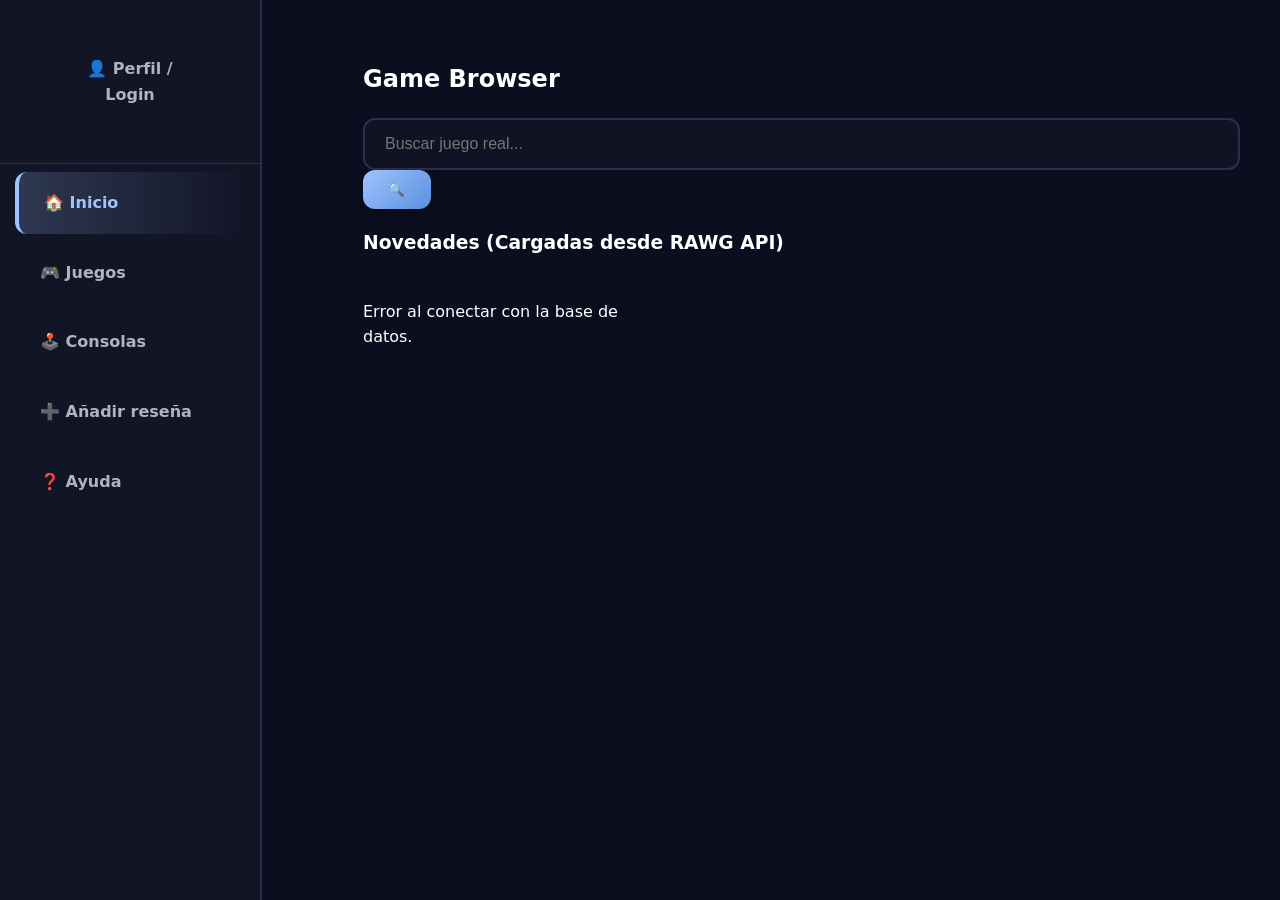
<file: index.html>
<!DOCTYPE html>
<html lang="es">
<head>
    <meta charset="UTF-8">
    <meta name="viewport" content="width=device-width, initial-scale=1.0">
    <title>Game Browser | Inicio Pro</title>
    <link rel="stylesheet" href="css/style.css">
</head>
<body class="pagina-inicio">
    <div class="nav-control-header">
    <button class="btn-menu-toggle" onclick="toggleMenu()">☰ </button>
    <span style="margin-left: 15px; font-weight: bold; color: #a0c4ff;">GameBrowser</span>
</div>
    <div class="app-container">
        <aside class="sidebar" id="sidebar">
            <div class="sidebar-menu">
                <div class="sidebar-header">
                    <a href="perfil.html" class="menu-item" id="user-link">👤 Perfil / Login</a>
                    
                </div>    
                <a href="index.html" class="menu-item active">🏠 Inicio</a>
                <a href="busqueda.html" class="menu-item">🎮 Juegos</a>
                <a href="consolas.html" class="menu-item">🕹️ Consolas</a>
                <a href="reseñas.html" class="menu-item">➕ Añadir reseña</a>
                <a href="ayuda.html" class="menu-item">❓ Ayuda</a>
            </div>
        </aside>
            <button class="btn-open-sidebar" onclick="toggleMenu()">☰</button>
        

        <main class="main-content" id="main-content">
            <header class="top-header">
                <div class="logo-area"><h2>Game Browser</h2></div>
                <div class="search-bar-modern">
                    <input type="text" id="globalSearch" placeholder="Buscar juego real...">
                    <button class="search-icon" id="btnSearch">🔍</button>
                </div>
            </header>

            <section class="novedades-section">
                <h3>Novedades (Cargadas desde RAWG API)</h3>
                <div class="grid-juegos" id="contenedor-juegos">
                    <p>Cargando catálogo de juegos...</p>
                </div>
            </section>
        </main>
    </div>

    <script>
        // 1. CONFIGURACIÓN DE LA API
        const API_KEY = '87246c155ff944ebbe403cb842778903'; // <--- PON TU CLAVE AQUÍ
        const URL_API = `https://api.rawg.io/api/games?key=${API_KEY}&page_size=12`;

        async function cargarJuegosAPI() {
            try {
                const respuesta = await fetch(URL_API);
                const datos = await respuesta.json();
                const contenedor = document.getElementById('contenedor-juegos');
                contenedor.innerHTML = ''; // Limpiar mensaje de carga

                datos.results.forEach(juego => {
                    const card = `
                        <article class="juego-card">
                            <div class="imagen-placeholder">
                                <img src="${juego.background_image || 'img/no-image.jpg'}" alt="${juego.name}">
                            </div>
                            <div class="info">
                                <h4>${juego.name}</h4>
                                <p>${juego.genres.map(g => g.name).join(', ')}</p>
                                <small>⭐ Rating: ${juego.rating}</small>
                            </div>
                        </article>
                    `;
                    contenedor.innerHTML += card;
                });
            } catch (error) {
                console.error("Error API:", error);
                document.getElementById('contenedor-juegos').innerHTML = "<p>Error al conectar con la base de datos.</p>";
            }
        }

        // 2. LÓGICA DEL BUSCADOR (CORREGIDA)
        function ejecutarBusqueda() {
            const query = document.getElementById('globalSearch').value.trim();
            if (query.length > 2) {
                // Redirigimos a la página de búsqueda con el parámetro
                window.location.href = `busqueda.html?query=${encodeURIComponent(query)}`;
            } else {
                alert("Escribe al menos 3 letras.");
            }
        }

        document.getElementById('btnSearch').onclick = ejecutarBusqueda;
        document.getElementById('globalSearch').onkeypress = (e) => {
            if (e.key === 'Enter') ejecutarBusqueda();
        };

        // 3. FUNCIONES DE INTERFAZ
        function toggleMenu() {
    const side = document.getElementById('sidebar');
    const main = document.getElementById('main-content'); // Asegúrate que tu <main> tenga este ID
    side.classList.toggle('hidden');
    main.classList.toggle('full-width');
}

        window.onload = function() {
            cargarJuegosAPI(); // Carga los juegos al abrir
            const display = document.getElementById('user-link');
            const user = localStorage.getItem('usuarioLogueado');
            if (user && display) {
                display.innerHTML = `👤 Hola, ${user}`;
            }
        };
    </script>
</body>
</html>
</file>
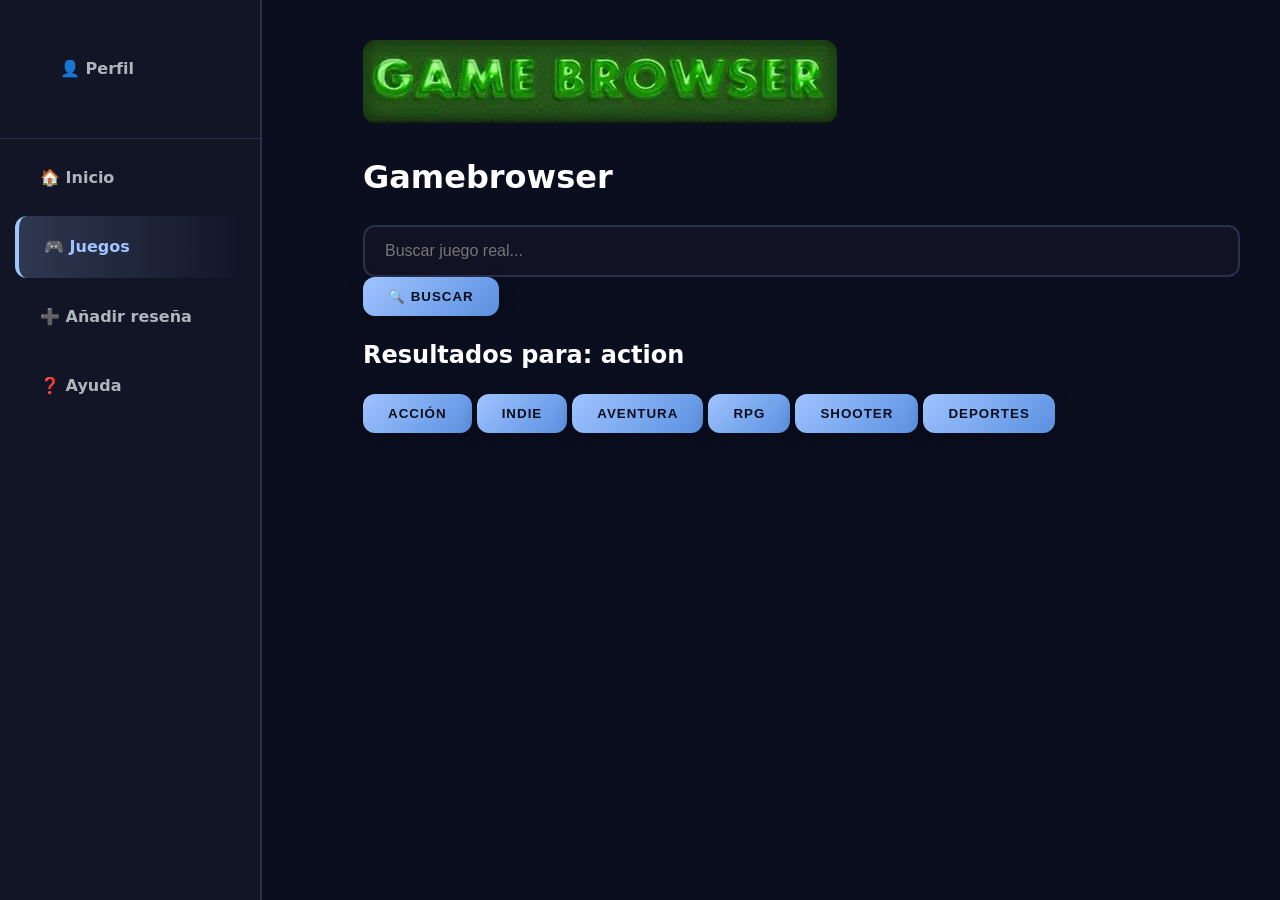
<file: busqueda.html>
<!DOCTYPE html>
<html lang="es">
<head>
    <meta charset="UTF-8">
    <meta name="viewport" content="width=device-width, initial-scale=1.0">
    <title>Game Browser | Búsqueda</title>
    <link rel="stylesheet" href="css/style.css">
</head>
<body class="pagina-busqueda">
    <div class="nav-control-header">
    <button class="btn-menu-toggle" onclick="toggleMenu()">☰ MENU</button>
    <span style="margin-left: 15px; font-weight: bold; color: #a0c4ff;">GameBrowser</span>
</div>
    <div class="app-container">
        <aside class="sidebar" id="sidebar">
            <div class="sidebar-menu">
                <div class="sidebar-header">
                    <a href="perfil.html" class="menu-item" id="user-link">👤 Perfil</a>
                   
                </div>    
                <a href="index.html" class="menu-item">🏠 Inicio</a>
                <a href="busqueda.html" class="menu-item active">🎮 Juegos</a>
                <a href="reseñas.html" class="menu-item">➕ Añadir reseña</a>
                <a href="ayuda.html" class="menu-item">❓ Ayuda</a>
            </div>
        </aside>
        <button class="btn-open-sidebar" onclick="toggleMenu()">☰</button>

        <main class="main-content" id="main-content">
            <header class="top-header">
                <div class="logo-area-inline">
                    <div class="profile-mini-gif"><img src="img/logo1.webp"></div>
                    <h1>Gamebrowser</h1>
                </div>
                <!-- Buscador Modernizado y Corregido -->
                <div class="search-bar-container">
                    <div class="search-bar-modern">
                        <input type="text" id="searchInput" placeholder="Buscar juego real...">
                        <button class="btn-search-pro" onclick="realizarBusqueda(document.getElementById('searchInput').value)">🔍 Buscar</button>
                    </div>
                </div>
            </header>

            <section class="resultados-section">
                <h2 class="section-title" id="titulo-busqueda">Explorar Catálogo</h2>
                
                <!-- Barra de Filtros por Categorías -->
                <div class="categorias-filter">
                    <button class="btn-filter" onclick="filtrarPorCategoria('action')">Acción</button>
                    <button class="btn-filter" onclick="filtrarPorCategoria('indie')">Indie</button>
                    <button class="btn-filter" onclick="filtrarPorCategoria('adventure')">Aventura</button>
                    <button class="btn-filter" onclick="filtrarPorCategoria('role-playing-games-rpg')">RPG</button>
                    <button class="btn-filter" onclick="filtrarPorCategoria('shooter')">Shooter</button>
                    <button class="btn-filter" onclick="filtrarPorCategoria('sports')">Deportes</button>
                </div>

                <div class="resultados-grid" id="contenedor-resultados">
                    <!-- Los juegos de la API se cargarán aquí -->
                </div>
            </section>
        </main>
    </div>

    <script>
        const API_KEY = '87246c155ff944ebbe403cb842778903';

        async function realizarBusqueda(queryManual) {
            const urlParams = new URLSearchParams(window.location.search);
            const query = queryManual || urlParams.get('query') || "action";
            
            document.getElementById('titulo-busqueda').innerText = `Resultados para: ${query}`;
            
            // Si el query es una categoría de botón, usamos el filtro de genres, si no, usamos search
            let url = `https://api.rawg.io/api/games?key=${API_KEY}&search=${query}&page_size=24`;
            
            fetchData(url);
        }

        async function filtrarPorCategoria(slug) {
            document.getElementById('titulo-busqueda').innerText = `Categoría: ${slug.toUpperCase()}`;
            let url = `https://api.rawg.io/api/games?key=${API_KEY}&genres=${slug}&page_size=24`;
            fetchData(url);
        }

        async function fetchData(url) {
            try {
                const response = await fetch(url);
                const data = await response.json();
                const contenedor = document.getElementById('contenedor-resultados');
                contenedor.innerHTML = '';

                data.results.forEach(juego => {
                    const card = document.createElement('div');
                    card.className = 'game-card-result';
                    card.innerHTML = `
                        <div class="game-card-img">
                            <img src="${juego.background_image || 'img/no-image.jpg'}" alt="${juego.name}">
                        </div>
                        <div class="game-card-info">
                            <h3>${juego.name}</h3>
                            <div class="game-meta">
                                <span>📅 ${juego.released ? juego.released.split('-')[0] : 'N/A'}</span>
                                <span>⭐ ${juego.rating}</span>
                            </div>
                            <button class="btn-view-details" onclick="verDetalle(${juego.id})">Ver ficha técnica</button>
                        </div>
                    `;
                    contenedor.appendChild(card);
                });
            } catch (error) {
                console.error("Error al obtener datos:", error);
            }
        }

        function verDetalle(id) {
            localStorage.setItem('juegoSeleccionadoID', id);
            window.location.href = 'InformacionJuego.html';
        }

        function toggleMenu() {
    const side = document.getElementById('sidebar');
    const main = document.getElementById('main-content'); // Asegúrate que tu <main> tenga este ID
    side.classList.toggle('hidden');
    main.classList.toggle('full-width');
}
        // Permitir buscar con la tecla Enter
        document.getElementById('searchInput').addEventListener('keypress', (e) => {
            if (e.key === 'Enter') realizarBusqueda(document.getElementById('searchInput').value);
        });

        window.onload = () => realizarBusqueda();
    </script>
</body>
</html>
</file>
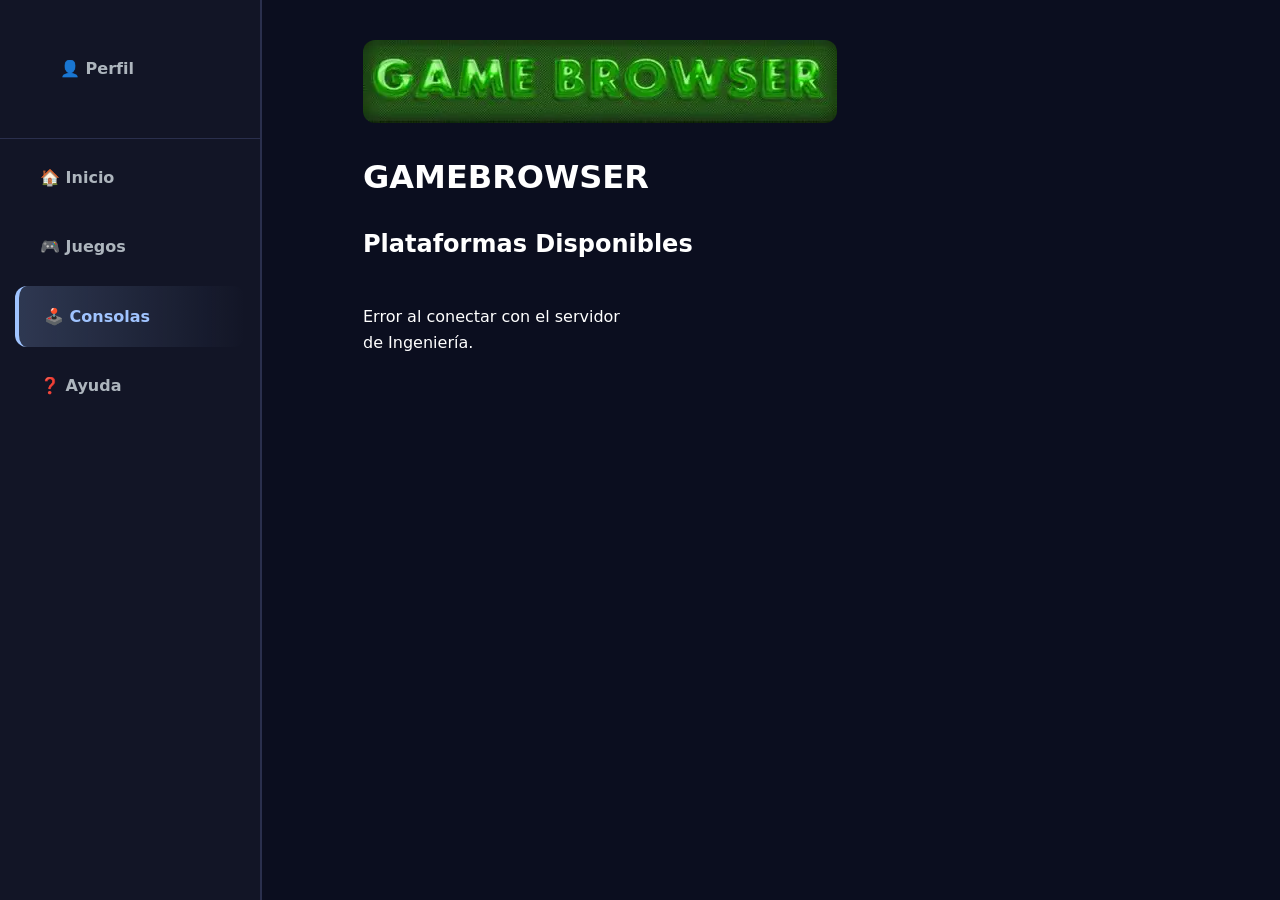
<file: consolas.html>
<!DOCTYPE html>
<html lang="es">
<head>
    <meta charset="UTF-8">
    <meta name="viewport" content="width=device-width, initial-scale=1.0">
    <title>Game Browser | Consolas</title>
    <link rel="stylesheet" href="css/style.css">
</head>
<body class="pagina-detalle">
    <!-- Barra de Navegación Móvil -->
    <div class="nav-control-header">
        <button class="btn-menu-toggle" onclick="toggleMenu()">☰ MENU</button>
        <span style="margin-left: 15px; font-weight: bold; color: #a0c4ff;">GameBrowser</span>
    </div>

    <div class="app-container">
        <!-- Sidebar -->
        <aside class="sidebar" id="sidebar">
            <div class="sidebar-menu">
                <div class="sidebar-header">
                    <a href="perfil.html" class="menu-item" id="user-link">👤 Perfil</a>
                </div>    
                <a href="index.html" class="menu-item">🏠 Inicio</a>
                <a href="busqueda.html" class="menu-item">🎮 Juegos</a>
                <a href="consolas.html" class="menu-item active">🕹️ Consolas</a>
                <a href="ayuda.html" class="menu-item">❓ Ayuda</a>
            </div>
        </aside>

        <button class="btn-open-sidebar" onclick="toggleMenu()">☰</button>

        <main class="main-content">
            <header class="top-header">
                <div class="logo-area-inline">
                    <div class="profile-mini-gif">
                        <img src="img/logo1.webp" alt="Avatar">
                    </div>
                    <h1>GAMEBROWSER</h1>
                </div>
            </header>

            <section class="game-selected-section">
                <h2 class="section-title">Plataformas Disponibles</h2>
                <!-- Aquí se cargarán las consolas dinámicamente -->
                <div class="resultados-grid" id="contenedor-consolas">
                    <p style="text-align: center; color: var(--azul-primario);">Sincronizando con base de datos de Ingeniería...</p>
                </div>
            </section>
        </main>
    </div>
    
    <script>
        // Función para el menú lateral
        function toggleMenu() { 
            document.getElementById('sidebar').classList.toggle('hidden'); 
        }

        // Mostrar nombre de usuario logueado
        window.onload = function() {
            const display = document.getElementById('user-link');
            const user = localStorage.getItem('usuarioLogueado');
            if (user && display) {
                display.innerHTML = `👤 Hola, ${user}`; 
            }
            cargarConsolas(); // Llamar a la API al cargar
        };

        // LLAMADA A LA API PARA CONSOLAS
        async function cargarConsolas() {
            const API_KEY = '87246c155ff944ebbe403cb842778903'; // Reemplaza con tu clave de RAWG
            const url = `https://api.rawg.io/api/platforms?key=${API_KEY}`;
            const contenedor = document.getElementById('contenedor-consolas');

            try {
                const response = await fetch(url);
                const data = await response.json();
                
                contenedor.innerHTML = ''; // Limpiar mensaje de carga

                // Filtrar las consolas más importantes (PS5, Xbox, Switch, PC)
                data.results.slice(0, 8).forEach(plataforma => {
                    const card = document.createElement('div');
                    card.className = 'juego-card'; // Usamos tu clase de CSS para diseño consistente
                    
                    card.innerHTML = `
                        <div class="game-card-img">
                            <img src="${plataforma.image_background}" alt="${plataforma.name}">
                        </div>
                        <div class="info">
                            <h4>${plataforma.name}</h4>
                            <p>Juegos registrados: ${plataforma.games_count}</p>
                            <button class="btn-submit-main" 
        style="width: 100%; margin-top: 10px;" 
        onclick="explorarPlataforma(${plataforma.id})">
    Explorar
</button>

                        </div>
                    `;
                    contenedor.appendChild(card);
                });
            } catch (error) {
                console.error("Error al cargar plataformas:", error);
                contenedor.innerHTML = '<p>Error al conectar con el servidor de Ingeniería.</p>';
            }
        }
        function explorarPlataforma(id) {
    window.location.href = `busqueda.html?platform=${id}`;
}
    </script>
</body>
</html>
</file>
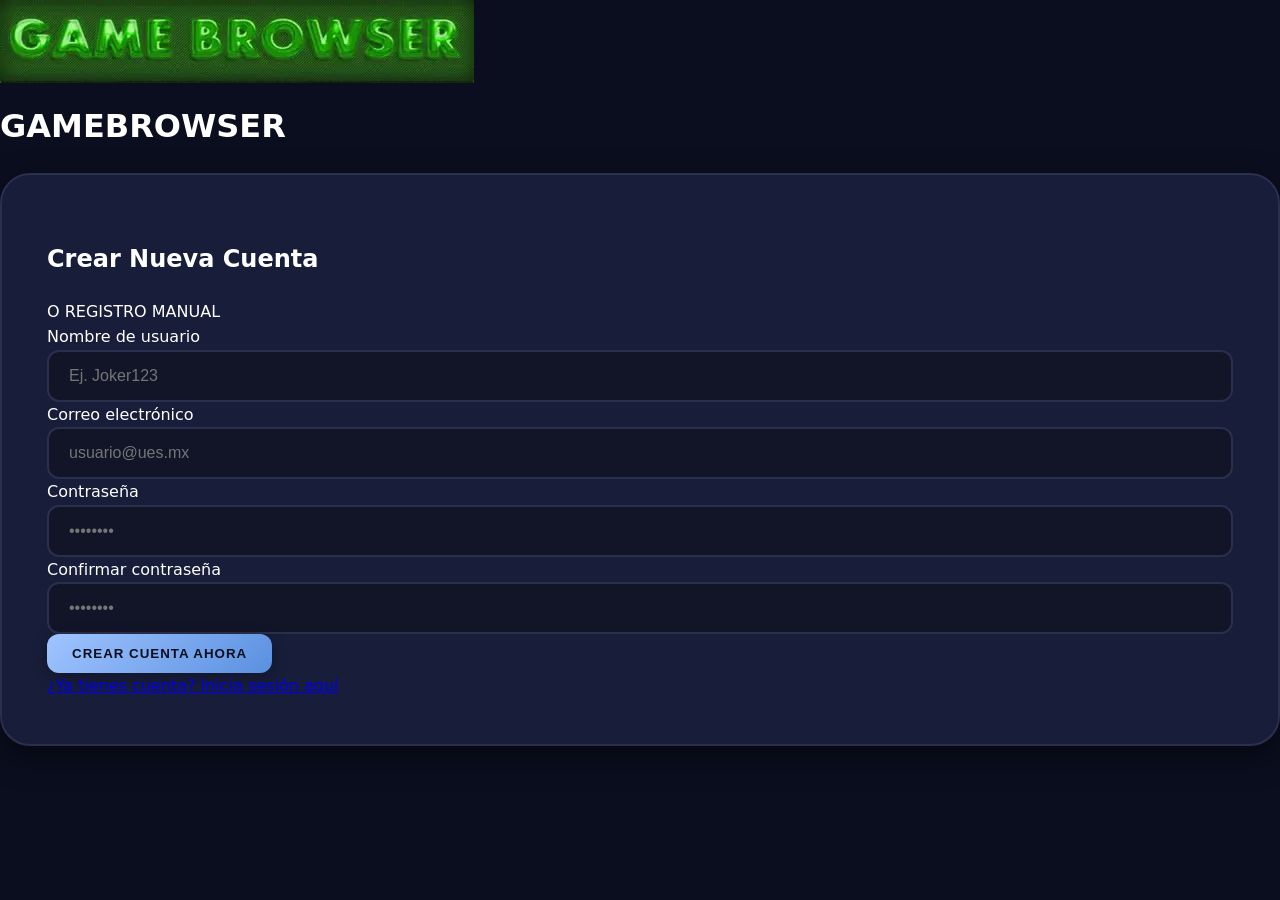
<file: CREARCUENTA.html>
<!DOCTYPE html>
<html lang="es">
<head>
    <meta charset="UTF-8">
    <meta name="viewport" content="width=device-width, initial-scale=1.0">
    <title>GameBrowser - Registro de Usuario</title>
    <link rel="stylesheet" href="css/style.css">
    <!-- Librería oficial de Google -->
    <script src="https://accounts.google.com/gsi/client" async defer></script>
</head>
<body class="pagina-login-full">
    <div class="login-wrapper">
        <header class="login-header">
            <div class="main-logo-gif">
                <img src="img/logo1.webp" alt="Avatar">
            </div>
            <h1 class="brand-name" style="color: white; margin-top: 10px;">GAMEBROWSER</h1>
        </header>

        <main class="login-card-modern">
            <h2>Crear Nueva Cuenta</h2>
            
            <!-- Botón de Registro Rápido con Google -->
            <div id="g_id_onload"
                 data-client_id="877139663201-vcshbenc38gisjljuotlo1ilva1j1v1b.apps.googleusercontent.com"
                 data-callback="handleGoogleRegistration"
                 data-ux_mode="popup"
                 data-auto_prompt="false">
            </div>
            <div class="g_id_signin" data-type="standard" data-shape="pill" data-theme="outline" data-text="signup_with" data-size="large" data-logo_alignment="left" style="margin-bottom: 20px;"></div>

            <div class="social-divider">
                <span>O REGISTRO MANUAL</span>
            </div>

            <form id="registroForm">
                <div class="input-group">
                    <label>Nombre de usuario</label>
                    <input type="text" id="regUser" placeholder="Ej. Joker123" required>
                </div>
                <div class="input-group">
                    <label>Correo electrónico</label>
                    <input type="email" id="regEmail" placeholder="usuario@ues.mx" required>
                </div>
                <div class="input-group">
                    <label>Contraseña</label>
                    <input type="password" id="regPass" placeholder="••••••••" required>
                </div>
                <div class="input-group">
                    <label>Confirmar contraseña</label>
                    <input type="password" id="regConfirm" placeholder="••••••••" required>
                </div>

                <button type="submit" class="btn-submit-main">Crear Cuenta Ahora</button>
                
                <div class="forgot-link">
                    <a href="Loguin.html">¿Ya tienes cuenta? Inicia sesión aquí</a>
                </div>
            </form>
        </main>
    </div>

    <script>
        // 1. MANEJO DE REGISTRO CON GOOGLE
        function handleGoogleRegistration(response) {
            const responsePayload = parseJwt(response.credential);

            // Extraemos los datos para "crear" el perfil instantáneamente
            const nombre = responsePayload.given_name;
            const email = responsePayload.email;
            const foto = responsePayload.picture;

            // Guardamos en el sistema local para simular la persistencia de Ingeniería
            localStorage.setItem('usuarioLogueado', nombre);
            localStorage.setItem(`${nombre}_email`, email);
            localStorage.setItem(`${nombre}_foto`, foto);

            alert(`¡Registro exitoso! Bienvenido a GameBrowser, ${nombre}.`);
            window.location.href = 'index.html';
        }

        // Función para decodificar el Token de Google
        function parseJwt(token) {
            var base64Url = token.split('.')[1];
            var base64 = base64Url.replace(/-/g, '+').replace(/_/g, '/');
            var jsonPayload = decodeURIComponent(window.atob(base64).split('').map(function(c) {
                return '%' + ('00' + c.charCodeAt(0).toString(16)).slice(-2);
            }).join(''));
            return JSON.parse(jsonPayload);
        }

        // 2. REGISTRO MANUAL
        document.getElementById('registroForm').addEventListener('submit', function(e) {
            e.preventDefault();
            const nombre = document.getElementById('regUser').value;
            const email = document.getElementById('regEmail').value;
            const pass = document.getElementById('regPass').value;
            const confirm = document.getElementById('regConfirm').value;

            if (pass !== confirm) {
                alert("Las contraseñas no coinciden.");
                return;
            }

            // Simulación de base de datos en LocalStorage
            const usuarios = JSON.parse(localStorage.getItem('usuariosApp')) || [];
            
            // Verificar si el usuario ya existe
            if (usuarios.find(u => u.nombre === nombre)) {
                alert("El nombre de usuario ya está en uso.");
                return;
            }

            usuarios.push({ nombre: nombre, email: email, pass: pass });
            localStorage.setItem('usuariosApp', JSON.stringify(usuarios));
            
            // Auto-logueo tras registro exitoso
            localStorage.setItem('usuarioLogueado', nombre);
            localStorage.setItem(`${nombre}_email`, email);

            alert('¡Cuenta creada exitosamente! Bienvenido a GameBrowser.');
            window.location.href = 'index.html';
        });
    </script>
</body>
</html>
</file>
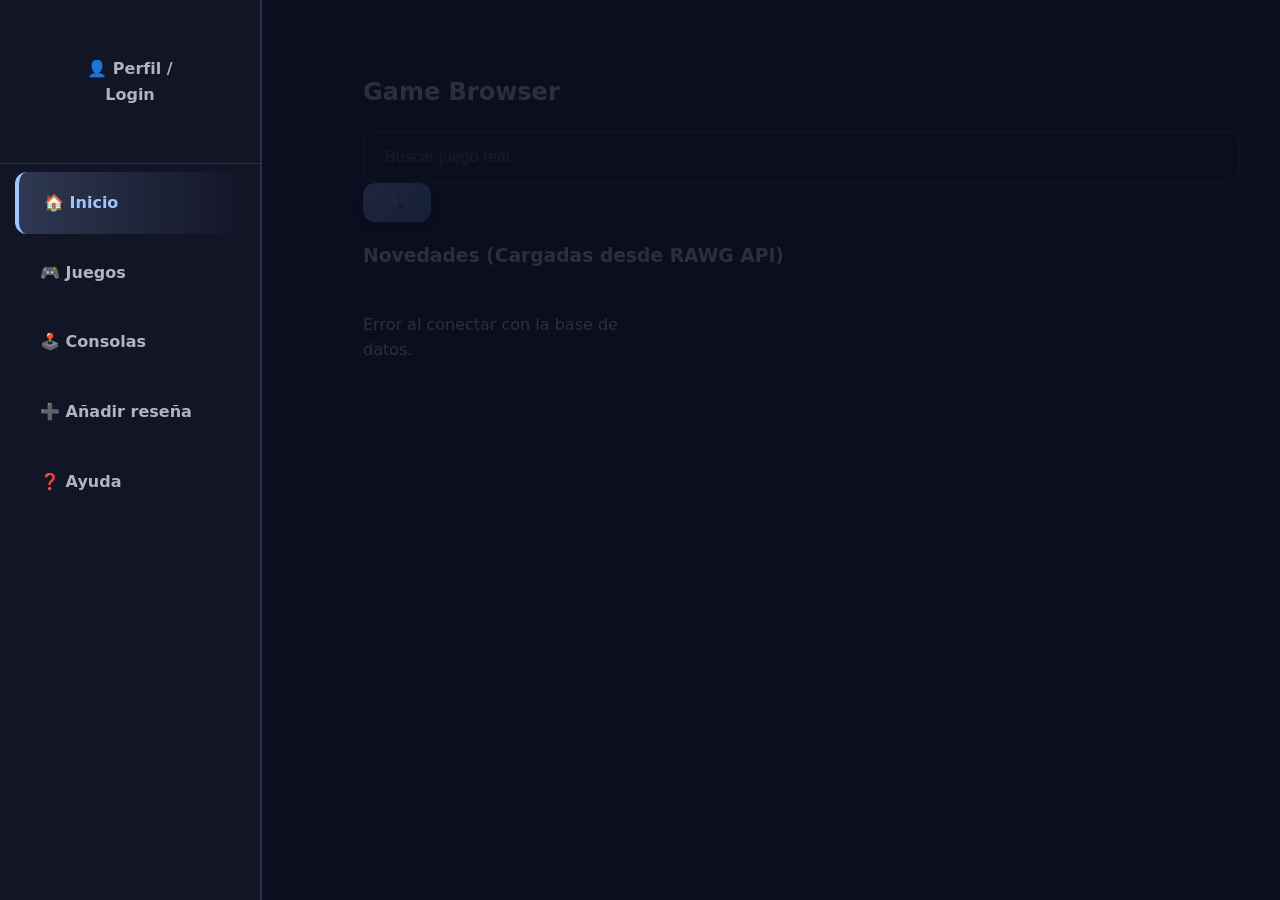
<file: InformacionJuego.html>
<!DOCTYPE html>
<html lang="es">
<head>
    <meta charset="UTF-8">
    <meta name="viewport" content="width=device-width, initial-scale=1.0">
    <title>Game Browser | Detalles del Juego</title>
    <link rel="stylesheet" href="css/style.css">
</head>
<body class="pagina-detalle">
    <div class="nav-control-header">
    <button class="btn-menu-toggle" onclick="toggleMenu()">☰ </button>
    <span style="margin-left: 15px; font-weight: bold; color: #a0c4ff;">GameBrowser</span>
</div>
    <div class="app-container">
        <!-- Sidebar consistente -->
        <aside class="sidebar" id="sidebar">
            <div class="sidebar-menu">
                <div class="sidebar-header">
                    <a href="perfil.html" class="menu-item" id="user-link">👤 Perfil</a>
                    
                </div>    
                <a href="index.html" class="menu-item">🏠 Inicio</a>
                <a href="busqueda.html" class="menu-item active">🎮 Juegos</a>
                <a href="reseñas.html" class="menu-item">➕ Añadir reseña</a>
                <a href="ayuda.html" class="menu-item">❓ Ayuda</a>
            </div>
        </aside>

        <button class="btn-open-sidebar" onclick="toggleMenu()">☰</button>

        <main class="main-content" id="main-content">
            <header class="top-header">
                <!-- Botón de Regresar con Historial -->
                <button class="btn-filter" onclick="window.history.back()" style="margin-right: 20px;">⬅ Regresar</button>
                
                <div class="logo-area-inline" style="flex-grow: 1;">
                    <h1 id="game-title">Cargando juego...</h1>
                </div>
            </header>

            <section class="game-selected-section">
                <div class="contenedor-info-layout">
                    <!-- Columna Izquierda: Imagen y Datos Rápidos -->
                    <div class="col-izquierda">
                        <div class="poster-juego">
                            <img id="game-img" src="" alt="Poster">
                        </div>
                        
                        <div class="info-sidebar-tecnica" style="margin-top: 20px; background: #1a1f3d; padding: 15px; border-radius: 10px;">
                            <p><strong>Metacritic:</strong> <span id="game-meta" class="tag" style="background: #66cc33;">--</span></p>
                            <p><strong>Lanzamiento:</strong> <span id="game-date">--</span></p>
                            <p><strong>Desarrollador:</strong> <span id="game-dev">--</span></p>
                            <p><strong>Plataformas:</strong> <span id="game-platforms" style="font-size: 0.8rem; color: #a0aec0;">--</span></p>
                        </div>
                    </div>

                    <!-- Columna Derecha: Sinopsis y Acciones -->
                    <div class="col-derecha">
                        <div class="recuadro-informacion">
                            <h3>Sobre el juego</h3>
                            <div id="game-desc" style="line-height: 1.6; max-height: 400px; overflow-y: auto; padding-right: 10px;">
                                Cargando descripción oficial desde RAWG...
                            </div>
                        </div>

                        <div class="acciones-juego" style="margin-top: 30px; display: flex; gap: 15px;">
                            <button class="btn-search-pro" onclick="irAReseñar()">✍ Escribir Reseña</button>
                            <button class="btn-filter" onclick="window.open('https://www.youtube.com/results?search_query=' + document.getElementById('game-title').innerText + ' trailer', '_blank')">📺 Ver Tráiler</button>
                        </div>
                    </div>
                </div>
            </section>
        </main>
    </div>

    <script>
        const API_KEY = '87246c155ff944ebbe403cb842778903';

        async function cargarDetalles() {
            const id = localStorage.getItem('juegoSeleccionadoID');
            if (!id) { window.location.href = 'index.html'; return; }

            const url = `https://api.rawg.io/api/games/${id}?key=${API_KEY}`;

            try {
                const response = await fetch(url);
                const juego = await response.json();

                // Llenar datos principales
                document.getElementById('game-title').innerText = juego.name;
                document.getElementById('game-img').src = juego.background_image || 'img/no-image.jpg';
                document.getElementById('game-desc').innerHTML = juego.description || "No hay descripción disponible.";
                
                // Llenar datos técnicos de la "barra" lateral
                document.getElementById('game-meta').innerText = juego.metacritic || 'N/A';
                document.getElementById('game-date').innerText = juego.released || 'TBA';
                document.getElementById('game-dev').innerText = juego.developers.map(d => d.name).join(', ') || 'Desconocido';
                document.getElementById('game-platforms').innerText = juego.platforms.map(p => p.platform.name).join(', ');

                // Guardar para la página de reseñas
                localStorage.setItem('juegoSeleccionadoNombre', juego.name);
                localStorage.setItem('juegoSeleccionadoImg', juego.background_image);
                
            } catch (error) {
                console.error("Error al cargar detalles:", error);
            }
        }

        function irAReseñar() {
            window.location.href = 'reseñas.html';
        }

        function toggleMenu() {
            document.getElementById('sidebar').classList.toggle('hidden');
            document.getElementById('main-content').classList.toggle('full-width');
        }

        window.onload = cargarDetalles;
    </script>
</body>
</html>
</file>
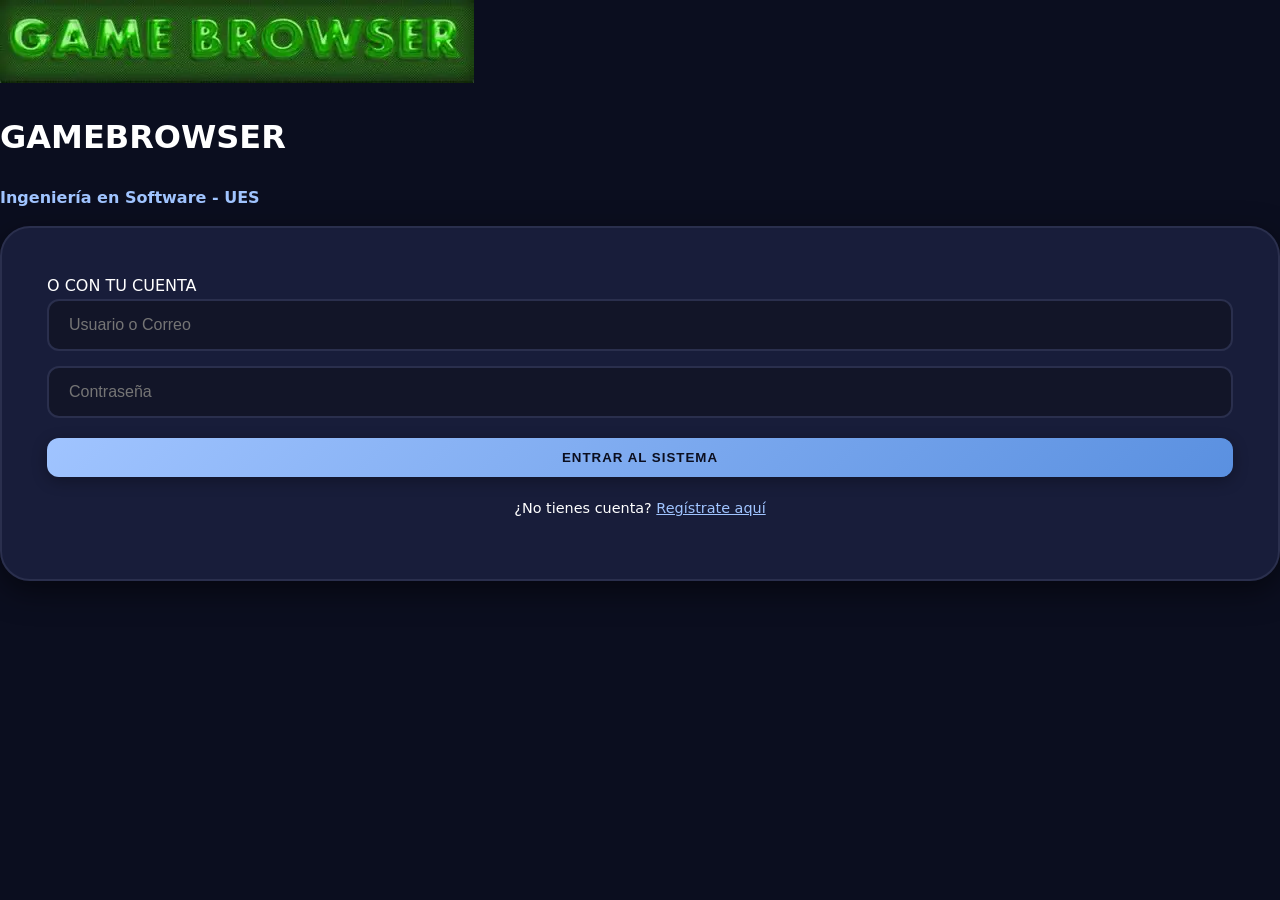
<file: Loguin.html>
<!DOCTYPE html>
<html lang="es">
<head>
    <meta charset="UTF-8">
    <meta name="viewport" content="width=device-width, initial-scale=1.0">
    <title>GameBrowser | Iniciar Sesión</title>
    <link rel="stylesheet" href="css/style.css">
    <!-- Librería oficial de Google -->
    <script src="https://accounts.google.com/gsi/client" async defer></script>
</head>
<body class="pagina-login-full">

    <div class="login-container-flex">
        <header class="login-header">
            <div class="main-logo-gif">
                <img src="img/logo1.webp" alt="Logo GameBrowser">
            </div>
            <h1 class="brand-name">GAMEBROWSER</h1>
            <p style="color: var(--azul-primario); font-weight: bold;">Ingeniería en Software - UES</p>
        </header>

        <div class="login-card-modern">
            <!-- Botón de Google -->
            <div id="g_id_onload"
                 data-client_id="877139663201-vcshbenc38gisjljuotlo1ilva1j1v1b.apps.googleusercontent.com"
                 data-callback="handleCredentialResponse"
                 data-ux_mode="popup"
                 data-auto_prompt="false">
            </div>
            <div class="g_id_signin" data-type="standard" data-shape="pill" data-theme="filled_blue" data-text="signin_with" data-size="large" data-logo_alignment="left"></div>

            <div class="social-divider">
                <span>O CON TU CUENTA</span>
            </div>

            <!-- Formulario Tradicional -->
            <form id="form-login-local" onsubmit="loginLocal(event)">
                <div style="margin-bottom: 15px;">
                    <input type="text" id="user-input" placeholder="Usuario o Correo" required>
                </div>
                <div style="margin-bottom: 20px;">
                    <input type="password" id="pass-input" placeholder="Contraseña" required>
                </div>
                <button type="submit" class="btn-submit-main" style="width: 100%;">Entrar al Sistema</button>
            </form>

            <p style="text-align: center; margin-top: 20px; font-size: 0.9rem;">
                ¿No tienes cuenta? <a href="CREARCUENTA.html" style="color: var(--azul-primario);">Regístrate aquí</a>
            </p>
        </div>
    </div>

    <script>
        // 1. MANEJO DE RESPUESTA DE GOOGLE
        function handleCredentialResponse(response) {
            // Decodificamos el JWT enviado por Google
            const responsePayload = parseJwt(response.credential);

            // Extraemos datos clave
            const nombreUsuario = responsePayload.given_name;
            const correoUsuario = responsePayload.email;
            const fotoUsuario = responsePayload.picture;

            // Guardamos en LocalStorage para que todo el sitio lo reconozca
            localStorage.setItem('usuarioLogueado', nombreUsuario);
            localStorage.setItem(`${nombreUsuario}_email`, correoUsuario);
            localStorage.setItem(`${nombreUsuario}_foto`, fotoUsuario);

            alert(`¡Bienvenido de nuevo, ${nombreUsuario}!`);
            window.location.href = "index.html"; // Redirigir al inicio
        }

        // Función para decodificar el Token de Google
        function parseJwt(token) {
            var base64Url = token.split('.')[1];
            var base64 = base64Url.replace(/-/g, '+').replace(/_/g, '/');
            var jsonPayload = decodeURIComponent(window.atob(base64).split('').map(function(c) {
                return '%' + ('00' + c.charCodeAt(0).toString(16)).slice(-2);
            }).join(''));
            return JSON.parse(jsonPayload);
        }

        // 2. LOGIN LOCAL (TRADICIONAL)
        function loginLocal(event) {
            event.preventDefault();
            const user = document.getElementById('user-input').value;
            const pass = document.getElementById('pass-input').value;

            // Validación simple para tu proyecto de Ingeniería
            if (user.length >= 3 && pass.length >= 4) {
                localStorage.setItem('usuarioLogueado', user);
                // Si no tiene correo guardado, le asignamos el institucional por defecto
                if(!localStorage.getItem(`${user}_email`)) {
                    localStorage.setItem(`${user}_email`, `${user}@ues.mx`);
                }
                window.location.href = "index.html";
            } else {
                alert("Por favor ingresa credenciales válidas.");
            }
        }

        // Redirigir si ya está logueado
        if (localStorage.getItem('usuarioLogueado')) {
            window.location.href = "index.html";
        }
    </script>
</body>
</html>
</file>
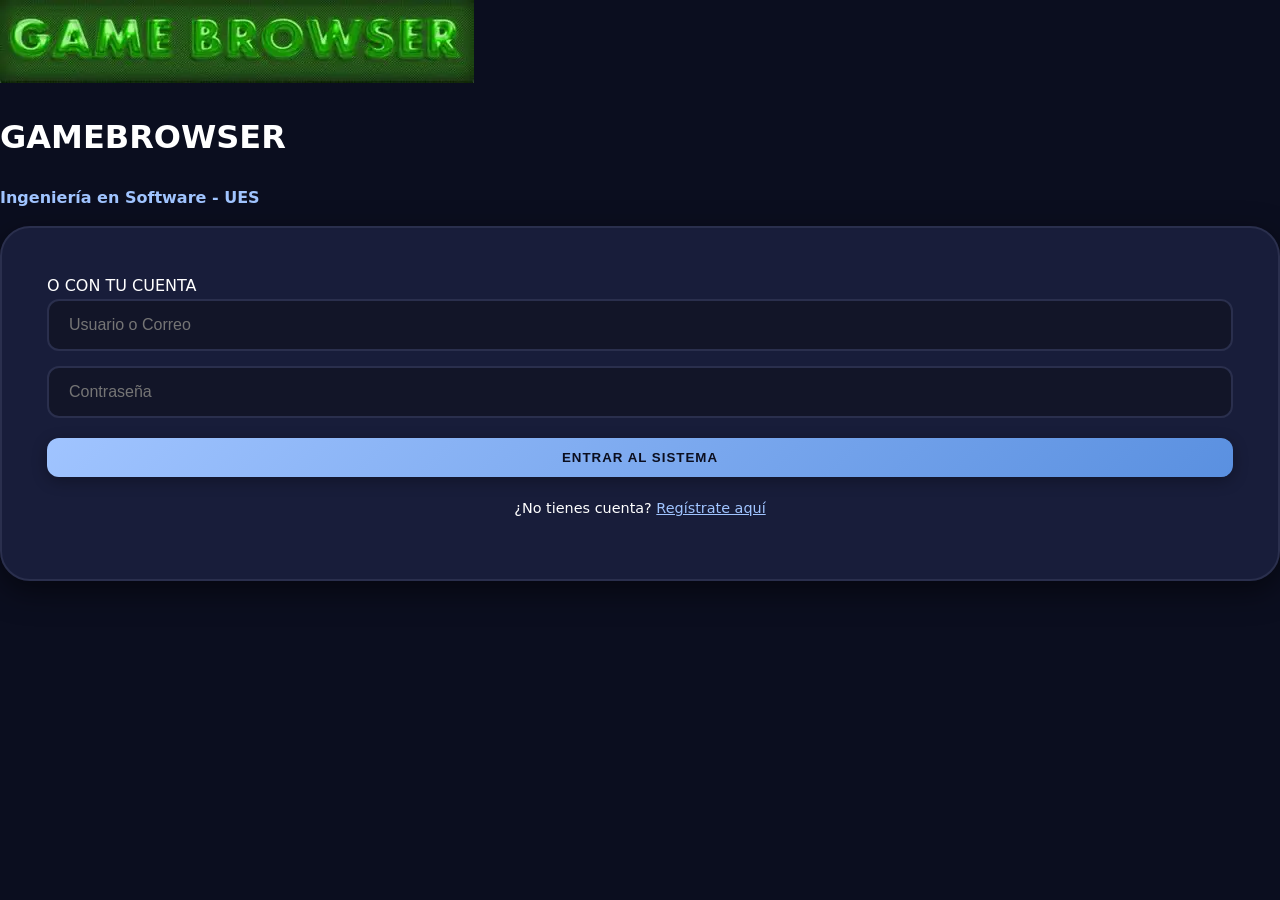
<file: perfil.html>
<!DOCTYPE html>
<html lang="es">
<head>
    <meta charset="UTF-8">
    <meta name="viewport" content="width=device-width, initial-scale=1.0">
    <title>Game Browser | Mi Perfil</title>
    <link rel="stylesheet" href="css/style.css">
</head>
<body class="pagina-perfil">
    <!-- Navegación Móvil -->
    <div class="nav-control-header">
        <button class="btn-menu-toggle" onclick="toggleMenu()">☰ MENU</button>
        <span style="margin-left: 15px; font-weight: bold; color: #a0c4ff;">GameBrowser</span>
    </div>

    <div class="app-container">
        <!-- Sidebar -->
        <aside class="sidebar" id="sidebar">
            <div class="sidebar-menu">
                <div class="sidebar-header">
                    <a href="perfil.html" class="menu-item active" id="user-link">👤 Perfil</a>
                </div>    
                <a href="index.html" class="menu-item">🏠 Inicio</a>
                <a href="reseñas.html" class="menu-item">➕ Añadir reseña</a>
                <a href="ayuda.html" class="menu-item">❓ Ayuda</a>
                <div class="sidebar-footer" style="padding: 20px;">
                    <button onclick="cerrarSesion()" class="btn-logout" style="width: 100%; background: #ff4d4d; color: white; border: none; padding: 10px; border-radius: 8px; cursor: pointer;">Cerrar Sesión</button>
                </div>
            </div>
        </aside>

        <button class="btn-open-sidebar" onclick="toggleMenu()">☰</button>

        <main class="main-content">
            <header class="top-header">
                <div class="logo-area-inline">
                    <h2>Panel de Usuario</h2>
                </div>
            </header>

            <div class="profile-layout">
                <!-- Tarjeta Principal con Edición -->
                <section class="perfil-container">
                    <div class="user-avatar-upload" onclick="document.getElementById('input-foto').click()">
                        <img src="img/logo1.webp" alt="Avatar" id="avatar-img" title="Click para cambiar foto">
                        <input type="file" id="input-foto" accept="image/*" style="display: none;" onchange="cambiarFoto(event)">
                    </div>
                    
                    <div class="user-info">
                        <h1 id="welcome-user">Usuario</h1>
                        <p class="user-role" id="user-role">Ingeniería en Software - UES</p>
                        
                        <div id="display-data">
                            <p id="user-email-display">📧 usuario@ues.mx</p>
                            <button class="btn-submit-main" onclick="activarEdicion()" style="margin-top: 15px;">Editar Perfil</button>
                        </div>

                        <!-- Formulario de Edición Oculto -->
                        <div id="edit-form" style="display: none; margin-top: 20px;">
                            <input type="text" id="edit-name" placeholder="Nuevo nombre" style="margin-bottom: 10px;">
                            <input type="email" id="edit-email" placeholder="Nuevo correo">
                            <div style="margin-top: 15px;">
                                <button class="btn-submit-main" onclick="guardarCambios()">Guardar</button>
                                <button class="btn-filter" onclick="cancelarEdicion()">Cancelar</button>
                            </div>
                        </div>
                    </div>
                </section>

                <!-- Listado de Reseñas -->
                <section class="reviews-container" style="margin-top: 40px;">
                    <h3>📝 Mis Reseñas Publicadas</h3>
                    <div id="contenedor-resenas" class="lista-resenas-perfil">
                        <!-- Se carga con JS -->
                    </div>
                </section>
            </div>
        </main>
    </div>

    <script>
        const currentUser = localStorage.getItem('usuarioLogueado');

        // SEGURIDAD: Redirigir si no hay sesión
        if (!currentUser) {
            window.location.href = "Loguin.html";
        }

        window.onload = function() {
            cargarDatosUsuario();
            cargarResenas();
            cargarFotoGuardada();
        };

        function cargarDatosUsuario() {
            const savedName = localStorage.getItem(`${currentUser}_name`) || currentUser;
            const savedEmail = localStorage.getItem(`${currentUser}_email`) || `${currentUser}@ues.mx`;

            document.getElementById('welcome-user').innerText = savedName;
            document.getElementById('user-email-display').innerText = `📧 ${savedEmail}`;
            document.getElementById('user-link').innerHTML = `👤 ${savedName}`;
        }

        // CARGA DE FOTO DE PERFIL (Base64 para LocalStorage)
        function cambiarFoto(event) {
            const reader = new FileReader();
            reader.onload = function() {
                const imgElement = document.getElementById('avatar-img');
                imgElement.src = reader.result;
                // Guardar foto asociada al usuario específico
                localStorage.setItem(`${currentUser}_foto`, reader.result);
            }
            reader.readAsDataURL(event.target.files[0]);
        }

        function cargarFotoGuardada() {
            const foto = localStorage.getItem(`${currentUser}_foto`);
            if (foto) {
                document.getElementById('avatar-img').src = foto;
            }
        }

        // LÓGICA DE EDICIÓN
        function activarEdicion() {
            document.getElementById('display-data').style.display = 'none';
            document.getElementById('edit-form').style.display = 'block';
            document.getElementById('edit-name').value = document.getElementById('welcome-user').innerText;
            document.getElementById('edit-email').value = document.getElementById('user-email-display').innerText.replace('📧 ', '');
        }

        function cancelarEdicion() {
            document.getElementById('display-data').style.display = 'block';
            document.getElementById('edit-form').style.display = 'none';
        }

        function guardarCambios() {
            const nuevoNombre = document.getElementById('edit-name').value;
            const nuevoEmail = document.getElementById('edit-email').value;

            if(nuevoNombre && nuevoEmail) {
                localStorage.setItem(`${currentUser}_name`, nuevoNombre);
                localStorage.setItem(`${currentUser}_email`, nuevoEmail);
                cargarDatosUsuario();
                cancelarEdicion();
                alert("Perfil actualizado correctamente");
            }
        }

        // CARGAR RESEÑAS DEL LOCALSTORAGE
        function cargarResenas() {
            const listaResenas = JSON.parse(localStorage.getItem('misResenas')) || [];
            const contenedor = document.getElementById('contenedor-resenas');
            
            const misResenas = listaResenas.filter(r => r.usuario === currentUser); 

            if (misResenas.length === 0) {
                contenedor.innerHTML = `<div class="resena-card-mini"><p>No has publicado reseñas aún.</p></div>`;
                return;
            }

            contenedor.innerHTML = misResenas.map(r => `
                <div class="resena-card-mini">
                    <div class="resena-info-text">
                        <h4>🎮 ${r.juego}</h4>
                        <p>"${r.contenido}"</p>
                    </div>
                    <span style="font-size: 0.8rem; color: #a0c4ff;">${r.fecha}</span>
                </div>
            `).join('');
        }

        function cerrarSesion() {
            localStorage.removeItem('usuarioLogueado');
            window.location.href = "Loguin.html";
        }

        function toggleMenu() {
            document.getElementById('sidebar').classList.toggle('hidden'); 
        }
    </script>
</body>
</html>
</file>
<file: css/style.css>
/* ==========================================================
   GAMEBROWSER MASTER STYLESHEET - FINAL VERSION
   Diseño de Ingeniería en Software - Estética Gamer/Dark
   ========================================================== */

/* --- 1. CONFIGURACIÓN CORE Y ANIMACIONES --- */
:root {
    --azul-primario: #a0c4ff;
    --azul-glow: rgba(160, 196, 255, 0.4);
    --oscuro-fondo: #0b0e1f;
    --oscuro-sidebar: #121526;
    --contenedor-glass: rgba(26, 31, 61, 0.7);
    --borde: #2a2f4d;
    --blanco: #ffffff;
    --texto-suave: #adb5bd;
    --shadow-pro: 0 10px 30px rgba(0, 0, 0, 0.5);
    --transicion: all 0.4s cubic-bezier(0.175, 0.885, 0.32, 1.275);
}

@keyframes fadeIn {
    from { opacity: 0; transform: translateY(15px); }
    to { opacity: 1; transform: translateY(0); }
}

@keyframes scaleUp {
    from { opacity: 0; transform: scale(0.95); }
    to { opacity: 1; transform: scale(1); }
}

@keyframes glowPulse {
    0% { box-shadow: 0 0 5px var(--azul-glow); }
    50% { box-shadow: 0 0 20px var(--azul-glow); }
    100% { box-shadow: 0 0 5px var(--azul-glow); }
}

body {
    margin: 0;
    font-family: 'Segoe UI', system-ui, sans-serif;
    background-color: var(--oscuro-fondo);
    color: var(--blanco);
    overflow-x: hidden;
    line-height: 1.6;
}

/* --- 2. DISEÑO DE BOTONES (ESTILO CONSOLA) --- */
button, .btn-submit-main, .btn-search-pro, .btn-view-details, .btn-social {
    background: linear-gradient(135deg, #a0c4ff 0%, #5a90e0 100%);
    color: #0b0e1f;
    border: none;
    padding: 12px 25px;
    border-radius: 12px;
    font-weight: 800;
    text-transform: uppercase;
    letter-spacing: 1px;
    cursor: pointer;
    transition: var(--transicion);
    box-shadow: 0 4px 15px rgba(0, 0, 0, 0.3);
    display: inline-flex;
    align-items: center;
    justify-content: center;
}

button:hover, .btn-submit-main:hover {
    transform: translateY(-3px) scale(1.03);
    box-shadow: 0 8px 25px var(--azul-glow);
    filter: brightness(1.1);
}

button:active {
    transform: translateY(1px) scale(0.98);
}

/* --- 3. DISEÑO DE CAJAS DE TEXTO (INPUTS/TEXTAREAS) --- */
input[type="text"], 
input[type="password"], 
input[type="email"], 
textarea, 
select {
    background: rgba(18, 21, 38, 0.9) !important;
    border: 2px solid var(--borde) !important;
    color: var(--blanco) !important;
    padding: 15px 20px !important;
    border-radius: 12px !important;
    font-size: 1rem !important;
    transition: var(--transicion) !important;
    width: 100%;
    box-sizing: border-box;
    outline: none;
}

input:focus, textarea:focus {
    border-color: var(--azul-primario) !important;
    background: rgba(26, 31, 61, 1) !important;
    box-shadow: 0 0 15px var(--azul-glow) !important;
}

/* --- 4. BARRA LATERAL (SIDEBAR PROFESIONAL) --- */
.sidebar {
    width: 260px;
    background-color: var(--oscuro-sidebar);
    position: fixed;
    height: 100vh;
    z-index: 1500;
    transition: var(--transicion);
    border-right: 2px solid var(--borde);
    left: 0;
}

.sidebar-header {
    padding: 30px 20px;
    text-align: center;
    border-bottom: 1px solid var(--borde);
}

.menu-item {
    display: flex;
    align-items: center;
    padding: 18px 25px;
    color: var(--texto-suave);
    text-decoration: none;
    transition: var(--transicion);
    font-weight: 600;
    margin: 8px 15px;
    border-radius: 12px;
}

.menu-item:hover {
    background: rgba(160, 196, 255, 0.1);
    color: var(--azul-primario);
    padding-left: 35px;
}

.menu-item.active {
    background: linear-gradient(90deg, rgba(160, 196, 255, 0.2) 0%, transparent 100%);
    color: var(--azul-primario);
    border-left: 4px solid var(--azul-primario);
}

/* --- 5. ESTRUCTURA Y CONTENIDO --- */
.app-container { display: flex; }

.main-content {
    flex-grow: 1;
    margin-left: 260px;
    padding: 40px;
    transition: var(--transicion);
    width: calc(100% - 260px);
    animation: fadeIn 0.6s ease-out;
}

.nav-control-header {
    display: none;
    position: fixed;
    top: 0; left: 0; width: 100%; height: 65px;
    background: var(--oscuro-sidebar);
    border-bottom: 2px solid var(--azul-primario);
    z-index: 2000;
    align-items: center; padding: 0 20px;
}

/* --- 6. DISEÑO DE TARJETAS (GRIDS) --- */
.grid-juegos, .resultados-grid {
    display: grid;
    grid-template-columns: repeat(auto-fill, minmax(260px, 1fr));
    gap: 30px;
    margin-top: 25px;
}

.juego-card {
    background: var(--contenedor-glass);
    border-radius: 20px;
    overflow: hidden;
    border: 1px solid var(--borde);
    transition: var(--transicion);
    backdrop-filter: blur(10px);
}

.juego-card:hover {
    transform: translateY(-10px);
    border-color: var(--azul-primario);
    box-shadow: 0 15px 40px rgba(0,0,0,0.6);
}

.juego-card img {
    width: 100%; height: 350px; object-fit: cover;
}

/* --- 7. PÁGINA DE RESEÑAS Y DETALLE --- */
.game-poster-container {
    border-radius: 20px;
    overflow: hidden;
    border: 3px solid var(--azul-primario);
    box-shadow: var(--shadow-pro);
    animation: glowPulse 4s infinite;
}

.info-sidebar-tecnica {
    background: rgba(255, 255, 255, 0.03);
    padding: 30px;
    border-radius: 20px;
    border: 1px solid var(--borde);
}

/* --- 8. LOGIN Y REGISTRO --- */
.login-card-modern {
    background: rgba(26, 31, 61, 0.95);
    backdrop-filter: blur(20px);
    padding: 45px;
    border-radius: 30px;
    border: 2px solid var(--borde);
    box-shadow: var(--shadow-pro);
}

/* --- 9. PERFIL Y ESTADÍSTICAS --- */
.perfil-container {
    background: var(--contenedor-glass);
    border-radius: 35px;
    border: 1px solid var(--borde);
    padding: 60px 40px;
    backdrop-filter: blur(20px);
}

.user-avatar-upload {
    border: 5px solid var(--azul-primario);
    box-shadow: 0 0 30px var(--azul-glow);
}

.resena-card-mini {
    background: rgba(255, 255, 255, 0.05);
    padding: 25px;
    border-radius: 15px;
    border-left: 6px solid var(--azul-primario);
    transition: var(--transicion);
}

/* --- 10. REGLAS DE RESPONSIVIDAD FINAL --- */
@media (max-width: 768px) {
    .nav-control-header { display: flex; }
    .sidebar { top: 65px; left: -100%; width: 280px; }
    .sidebar:not(.hidden) { left: 0; }
    .main-content { margin-left: 0; width: 100%; padding-top: 90px; }
    .grid-juegos { grid-template-columns: 1fr; }
    .user-info-stats { flex-direction: column; gap: 30px; }
}

/* Regla para evitar desbordes de imágenes */
.main-content img {
    max-width: 100%;
    height: auto;
    border-radius: 12px;
}

/* Scrollbar personalizada */
::-webkit-scrollbar { width: 10px; }
::-webkit-scrollbar-track { background: var(--oscuro-fondo); }
::-webkit-scrollbar-thumb { 
    background: var(--borde); 
    border-radius: 10px; 
    border: 2px solid var(--oscuro-fondo);
}
::-webkit-scrollbar-thumb:hover { background: var(--azul-primario); }
</file>
